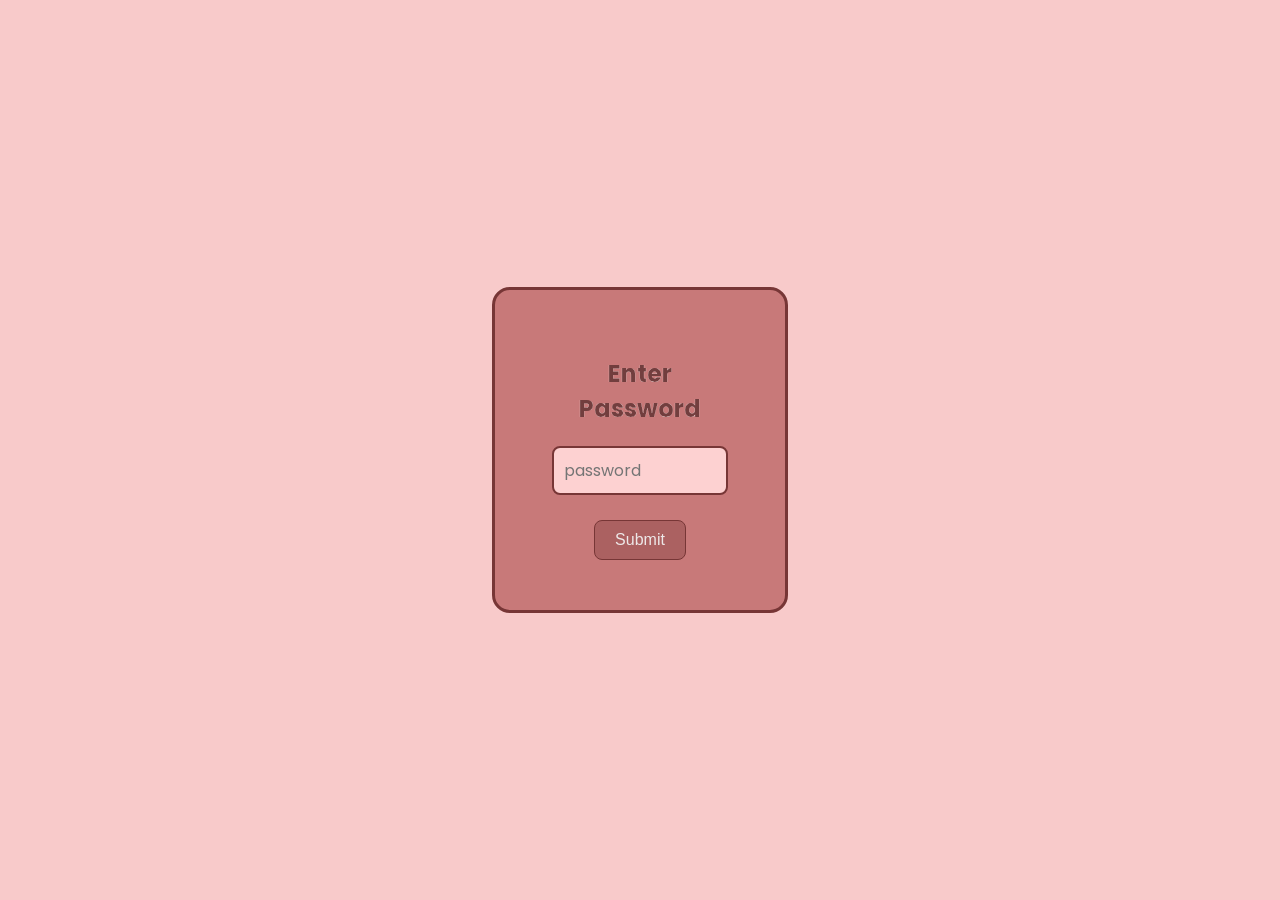
<file: index.html>
<!DOCTYPE html>
<html lang="en">
<head>
    <meta charset="UTF-8">
    <meta name="viewport" content="width=device-width, initial-scale=1.0">
    <title>happy valentine 4u</title>
    <link rel="stylesheet" href="style.css">
</head>

<body>
    <div class="wrapper">
        <form action="" class="kolom">
          <h1 class="judul">Enter Password</h1>
            <input class="paw" type="password" id="password" placeholder="password">
            <br><br>
           <button class="tombol" onclick="checkPassword()">Submit</button>
            <script>
                const passwordbenar = "3Gerberas";
                const passwordInput = document.getElementById("password");

                function checkPassword() {
                    const inputUser = passwordInput.value;

                    if (inputUser === passwordbenar) {
                        window.location.href = "secret.html";
                    } else {
                        alert("Incorrect password. Try again!");
                    }
                }

                // Auto-redirect as you type
                passwordInput.addEventListener("input", function() {
                    if (passwordInput.value === passwordbenar) {
                        window.location.href = "secret.html";
                    }
                });

                // Also support Enter key
                passwordInput.addEventListener("keypress", function(event) {
                    if (event.key === "Enter") {
                        checkPassword();
                    }
                });
            </script>
    </div>  
</body>
</html>
</file>
<file: style.css>
@import url('https://fonts.googleapis.com/css2?family=Indie+Flower&family=Poppins:wght@300;400;600&display=swap');

html, body {
    height: 100%;
}

body {
    margin: 0;
    min-height: 100vh;
    display: flex;
    justify-content: center;
    align-items: center;
    background-color: #f8caca;
    font-family: 'Poppins', sans-serif;
}

.kolom {
   width: 190px;
    padding: 50px;
    background: #c87979;
    border-radius: 18px;
    border: 3px solid #773636;
    text-align: center;
}

.tombol {
    background: #ab6161;
    color: #ede8e8;
    border-radius: 8px;
    border: 1px solid #773636;
    padding: 10px 20px;
    cursor: pointer;
    font-size: 16px;
}

.judul {
    font-family: 'Poppins', sans-serif;
    color: #723e3e;
    -webkit-text-stroke: #fdf6f6 0.2px;
    margin-bottom: 20px;
    font-size: 24px;
}

.paw {
    width: 80%;
    font-family: 'Poppins', sans-serif;
    color: #000000;
    background-color: rgb(253, 209, 209);
    padding: 10px;
    border-radius: 8px;
    border: 2px solid #773636;
    font-size: 16px;
    outline: none;
}
</file>
